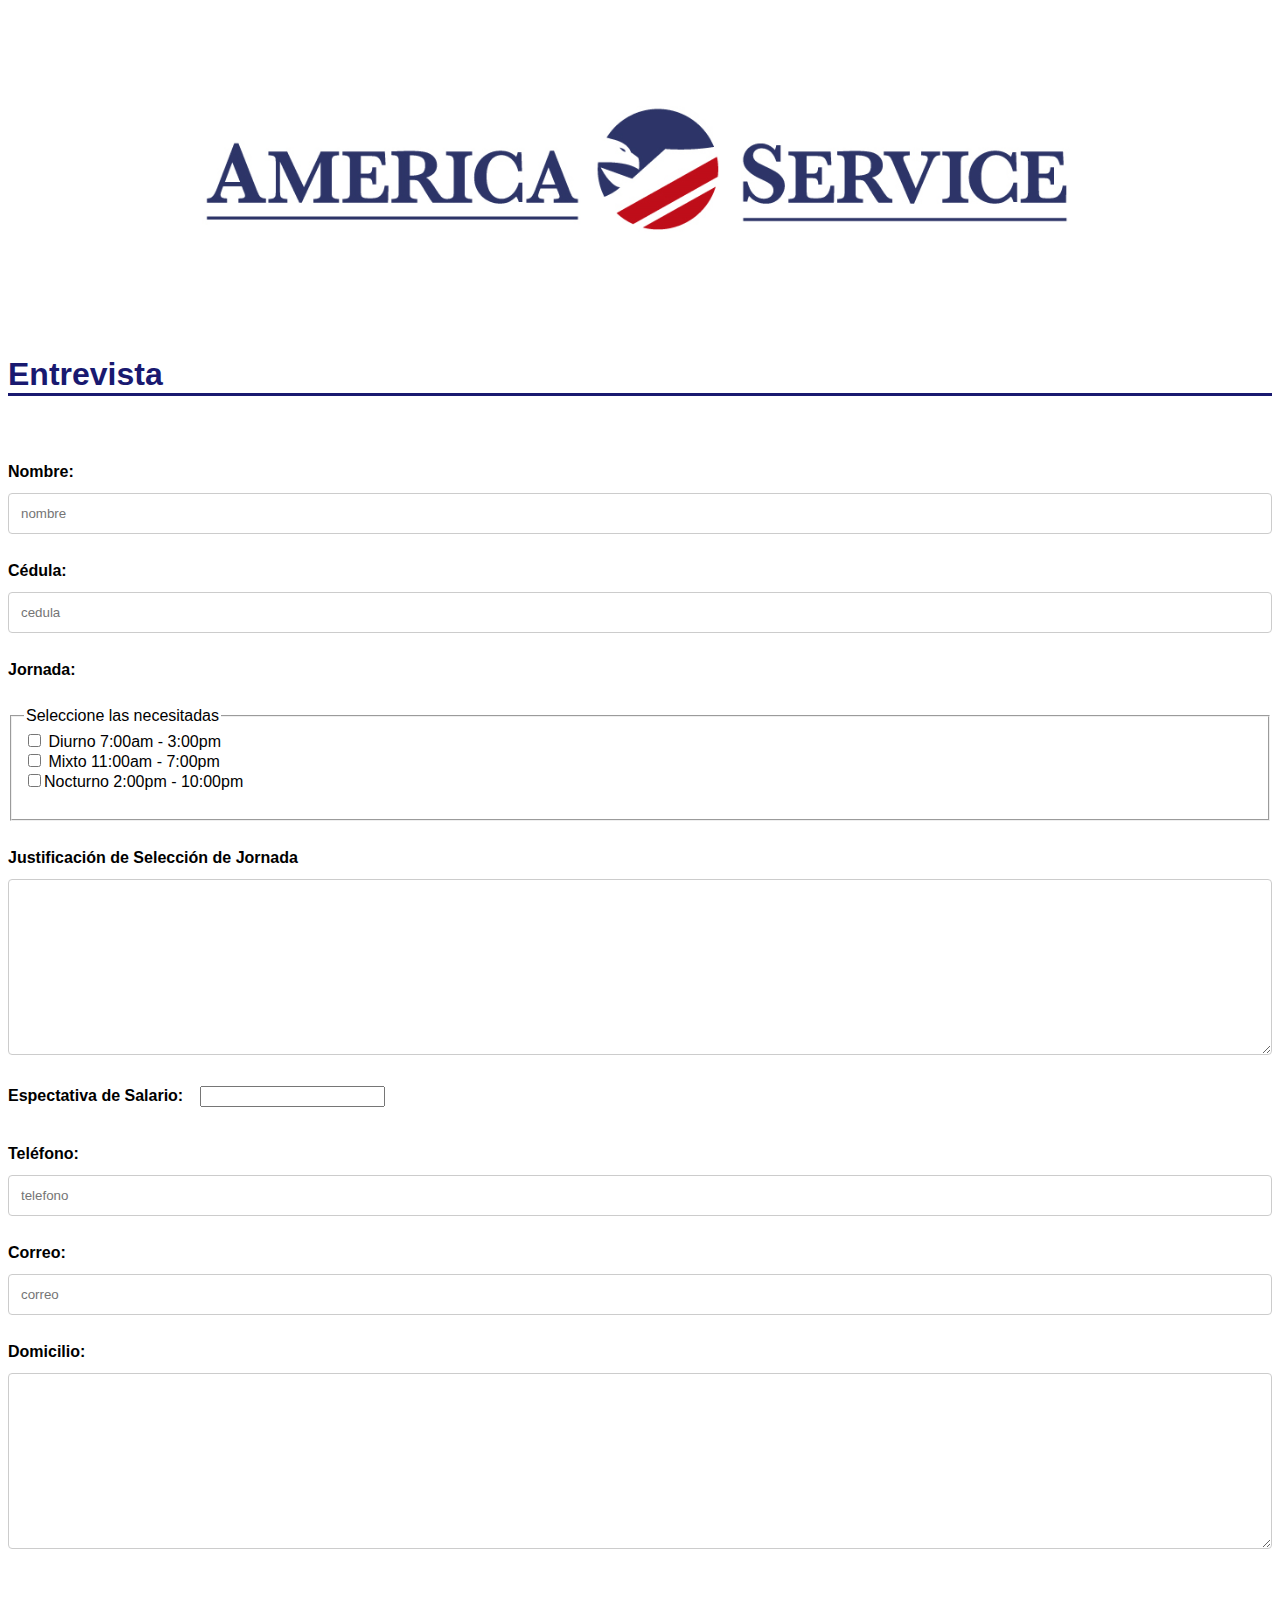
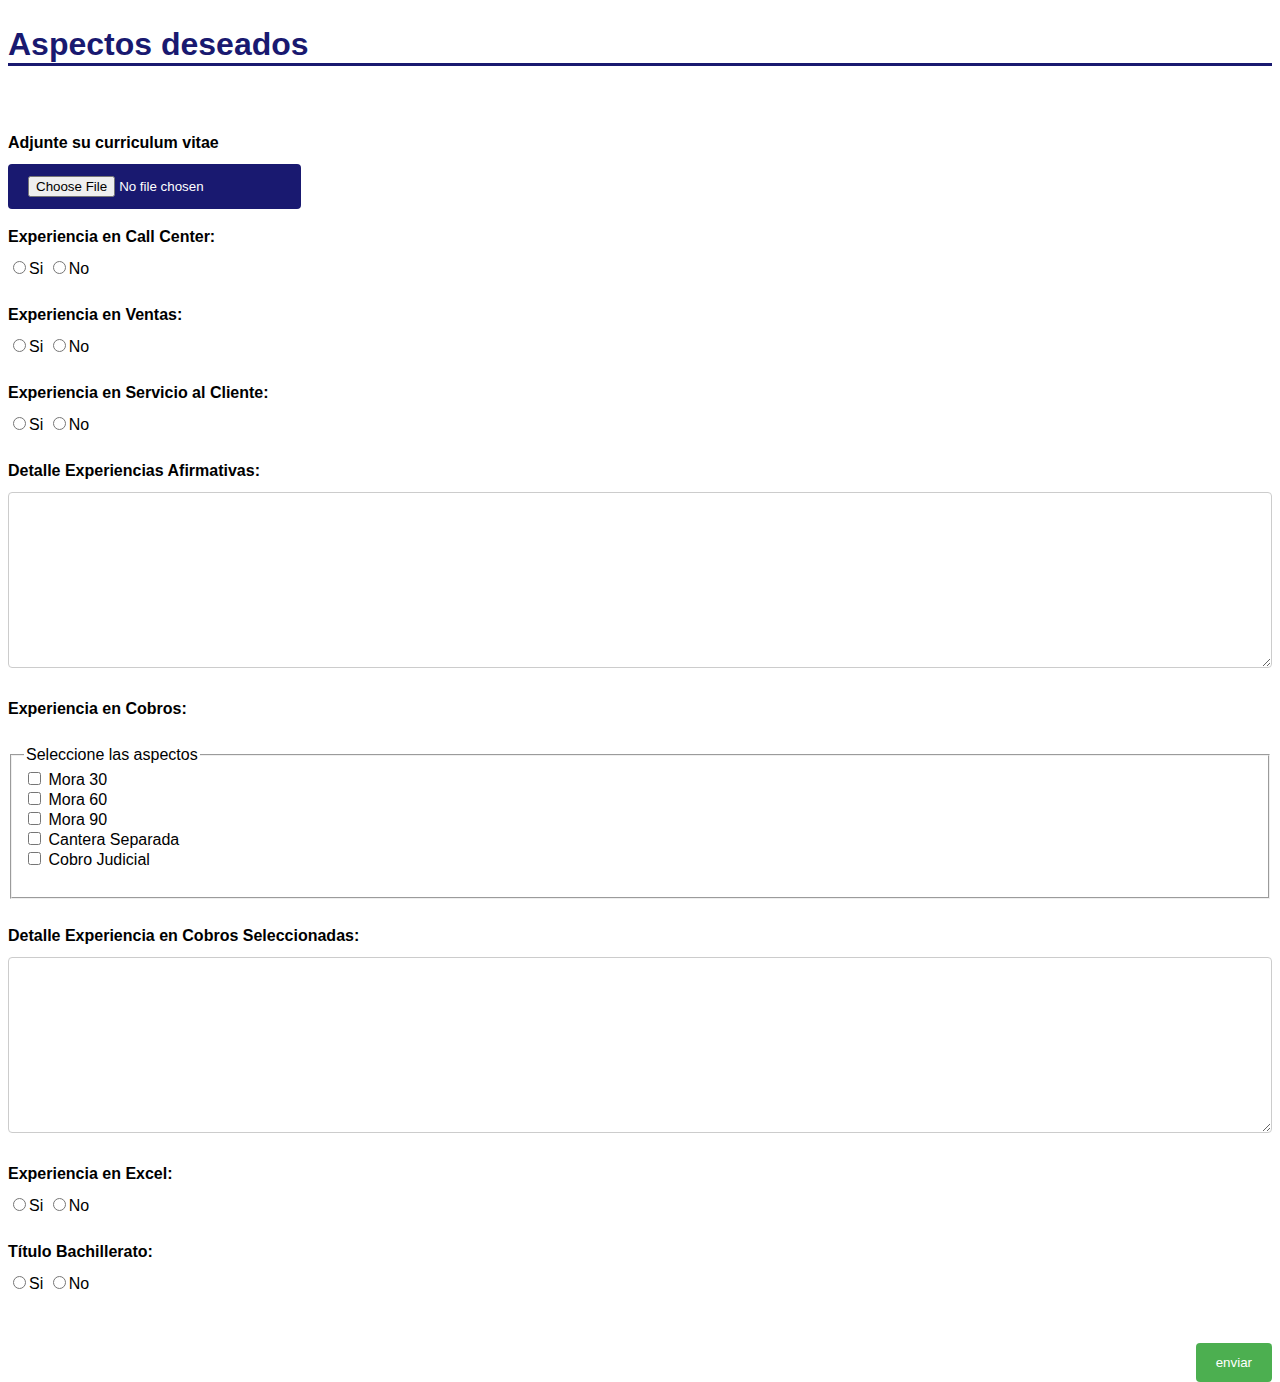
<file: PublicFormAmericaService/index.html>
﻿<!DOCTYPE html>
<html>

	<head>
		<meta charset="UTF-8">
		<meta name="viewport" content="width=device-width, initial-scale=1.0, maximum-scale=1.0, minimum-scale=1.0, user-scalable=no">
		 <link rel="stylesheet" href="estilos.css" type="text/css" media="all" />
		<title>America Service</title>
	</head>

	<body>
	    <!-- Encabezado -->
	    <header>
	        <div >

	        <img src="logo.png" alt="Logo" title="Sitio Web" class="logo">
	        </div>

	    </header>

	    <!-- Contenido -->

	    <section>
	        <form action="connect.php" method="POST">
	            <strong><h1>Entrevista</h1></strong>
	            <br />
	            <div>
	                <p>
		                <label for="Nombre">Nombre: </label>
		                <input type="text" name="nombre" id="nombre" placeholder="nombre" required>
		            </p>
		            
		             <p>
		                <label for="Cedula">Cédula: </label>
		                <input type="text" name="cedula" id="cedula" placeholder="cedula" required>
		            </p>
		            
		            <p>
		                <label for="Jornada">Jornada: </label>
		            </p>
		            
		            <fieldset>      
                        <legend>Seleccione las necesitadas</legend>      
                        <input type="checkbox" name="jornada" value="Diurna"> Diurno 7:00am - 3:00pm <br>      
                        <input type="checkbox" name="jornada" value="Mixta"> Mixto 11:00am - 7:00pm<br>      
                        <input type="checkbox" name="jornada" value="Nocturna">Nocturno 2:00pm - 10:00pm<br>      
                        <br>           
                    </fieldset>
        
		            <p>
		                <label for="motivo_jornada">Justificación de Selección de Jornada </label><br />
		                <textarea name="motivo_jornada" id="motivo_jornada" cols="80" rows="10" required></textarea>
		            </p>
		            
		            <p>
		                <label for="salario">Espectativa de Salario: </label>
		                <input type="number" name="salario" id="salario" required>
		            </p>
		            
		            <p>
		                <label for="Telefono">Teléfono: </label>
		                <input type="text" name="telefono" id="telefono" placeholder="telefono" required>
		            </p>
		            
		            <p>
		                <label for="correo">Correo: </label>
		                <input type="text" name="correo" id="correo" placeholder="correo" required>
		            </p>
		            
		            <p>
		                <label for="domicilio">Domicilio: </label><br />
		                <textarea name="domicilio" id="domicilio" cols="80" rows="10" required></textarea>
		            </p>
	            </div>

	            <!---------------------------------------------------------------------------------->

	            <br /><br />
	            <strong><h1>Aspectos deseados</h1></strong>
	            <br />

	            <p>
	            	<label for="cv">Adjunte su curriculum vitae </label><br />
	                <input type="file" id="cv" name="cv" value="Subir CV" accept=".pdf">
	                <br /><br />
	            </p>

	            <p>
	                <label for="experienciaCall">Experiencia en Call Center: </label><br />
	                <input type="radio" name="experiencia" id="experiencia" value="Si" required>Si
	                <input type="radio" name="experiencia" id="experiencia" value="no" required>No<br />
	            </p>
	            
	            <p>
	                <label for="experienciaVentas">Experiencia en Ventas: </label><br />
	                <input type="radio" name="experienciaVentas" id="experienciaVentas" value="Si" required>Si
	                <input type="radio" name="experienciaVentas" id="experienciaVentas" value="no" required>No<br />
	            </p>
	            
	            <p>
	                <label for="experienciaServicio">Experiencia en Servicio al Cliente: </label><br />
	                <input type="radio" name="experienciaServicio" id="experienciaServicio" value="Si" required>Si
	                <input type="radio" name="experienciaServicio" id="experienciaServicio" value="no" required>No<br />
	            </p>
	            
	            <p>
	                <label for="exp_descripcion">Detalle Experiencias Afirmativas: </label><br />
	                <textarea name="exp_descripcion" id="exp_descripcion" cols="80" rows="10" required></textarea>
	            </p>
	            
	            <p>
		            <label for="experienciaCobros">Experiencia en Cobros: </label>
		        </p>
		            
		        <fieldset>      
                    <legend>Seleccione las aspectos</legend>      
                    <input type="checkbox" name="experienciaCobros" value="Mora30"> Mora 30<br>      
                    <input type="checkbox" name="experienciaCobros" value="Mora60"> Mora 60<br>      
                    <input type="checkbox" name="experienciaCobros" value="Mora90"> Mora 90<br>  
                    <input type="checkbox" name="experienciaCobros" value="Cantera"> Cantera Separada<br>  
                    <input type="checkbox" name="experienciaCobros" value="Judicial"> Cobro Judicial<br>  
                    <br>           
                </fieldset>
	            

	            <p>
	                <label for="desc_judicial">Detalle Experiencia en Cobros Seleccionadas: </label><br />
	                <textarea name="desc_judicial" id="desc_judicial" cols="80" rows="10" required></textarea>
	            </p>

	            <p>
	                <label for="excel">Experiencia en Excel: </label><br />
	                <input type="radio" name="excel" id="excel" value="Si" required>Si
	                <input type="radio" name="excel" id="excel" value="no" required>No<br />
	            </p>

	            <p>
	                <label for="bachillerato">Título Bachillerato: </label><br />
	                <input type="radio" name="bachillerato" id="bachillerato" value="Si" required>Si
	                <input type="radio" name="bachillerato" id="bachillerato" value="No" required>No<br />
	            </p>
	            <br />


	            <p>
	                <input type="submit" name="enviar" value="enviar">
	            </p>
	        </form>
	    </section>

	</body>

</head>
</file>
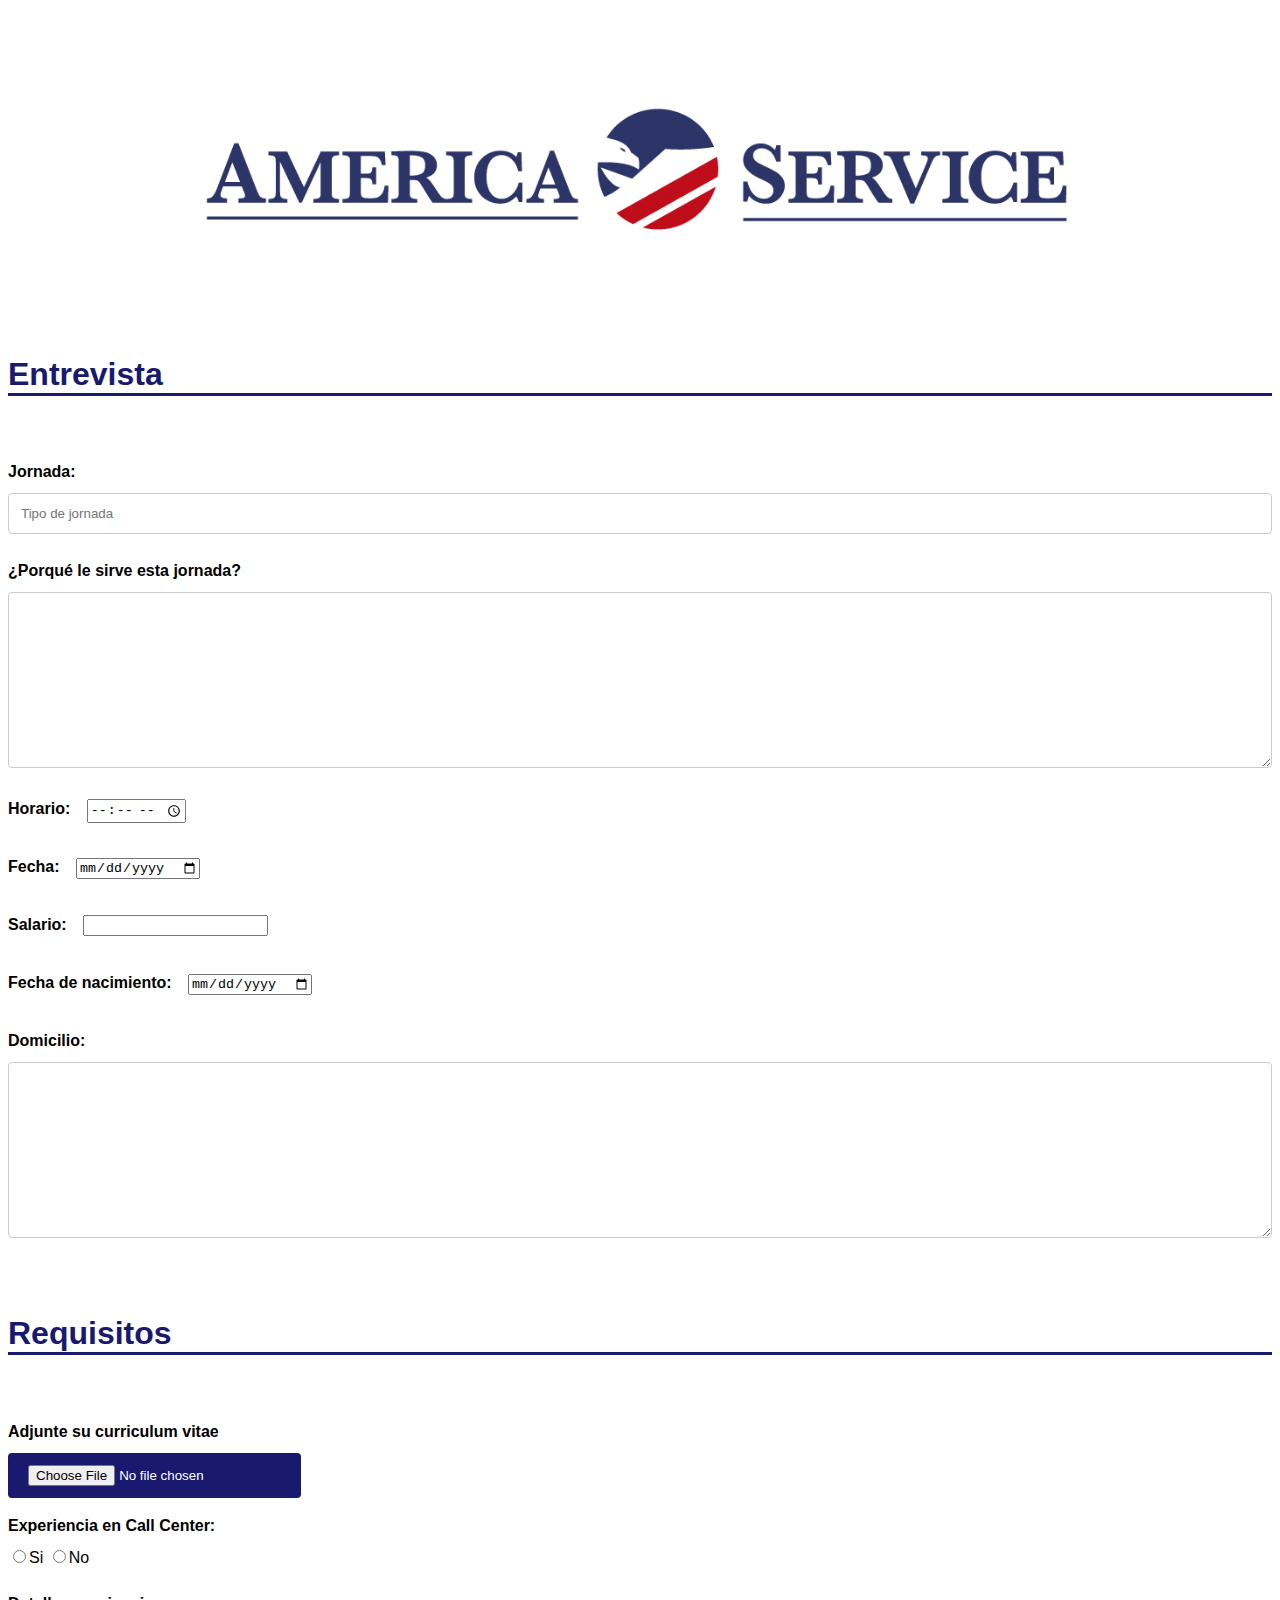
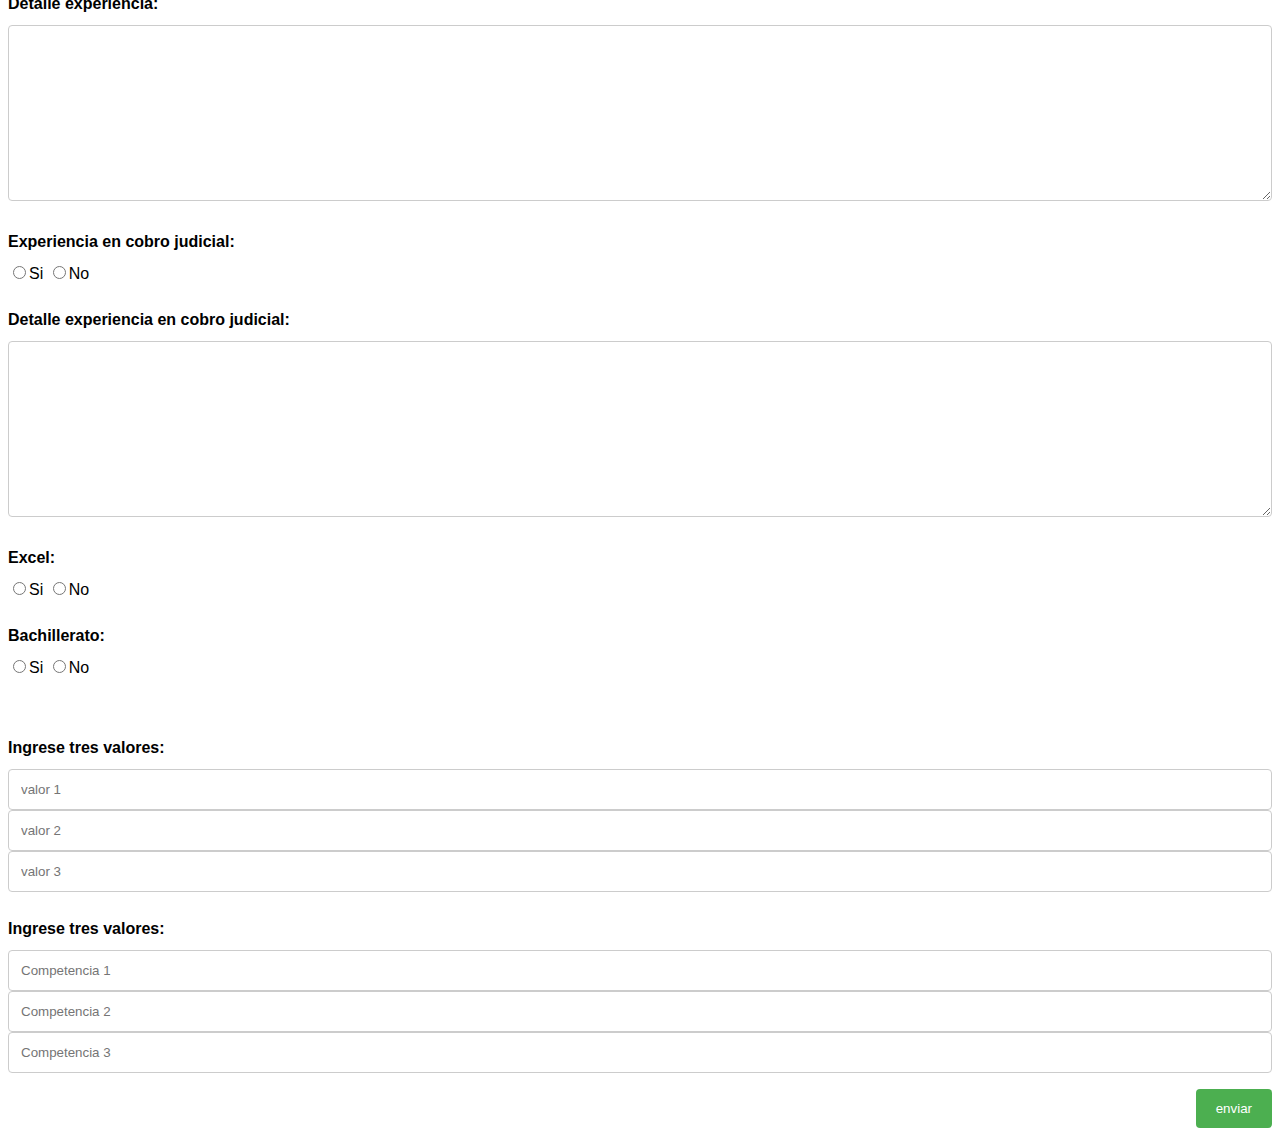
<file: PublicFormAmericaService/formulario.html>
﻿<!DOCTYPE html>
<html>

	<head>
		<meta charset="UTF-8">
		<meta name="viewport" content="width=device-width, initial-scale=1.0, maximum-scale=1.0, minimum-scale=1.0, user-scalable=no">
		 <link rel="stylesheet" href="estilos.css" type="text/css" media="all" />
		<title>America Service</title>
	</head>

	<body>
	    <!-- Encabezado -->
	    <header>
	        <div >

	        <img src="logo.png" alt="Logo" title="Sitio Web" class="logo">
	        </div>

	    </header>

	    <!-- Contenido -->

	    <section>
	        <form>
	            <strong><h1>Entrevista</h1></strong>
	            <br />
	            <div>
		            <p>
		                <label for="Jornada">Jornada: </label>
		                <input type="text" name="jornada" id="jornada" placeholder="Tipo de jornada">
		            </p>
		            <p>
		                <label for="motivo_jornada">¿Porqué le sirve esta jornada? </label><br />
		                <textarea name="motivo_jornada" id="motivo_jornada" cols="80" rows="10"></textarea>
		            </p>
		            <p>
		                <label for="horario">Horario: </label>
		                <input type="time" name="horario" id="horario">
		            </p>
		            <p>
		                <label for="fecha">Fecha: </label>
		                <input type="date" name="fecha" id="fecha">
		            </p>
		            <p>
		                <label for="salario">Salario: </label>
		                <input type="number" name="salario" id="salario">
		            </p>
		            <p>
		                <label for="fecha_nacimiento">Fecha de nacimiento: </label>
		                <input type="date" name="fecha_nacimiento" id="fecha_nacimiento">
		            </p>
		            <p>
		                <label for="domicilio">Domicilio: </label><br />
		                <textarea name="domicilio" id="domicilio" cols="80" rows="10"></textarea>
		            </p>
	            </div>

	            <!---------------------------------------------------------------------------------->

	            <br /><br />
	            <strong><h1>Requisitos</h1></strong>
	            <br />

	            <p>
	            	<label for="cv">Adjunte su curriculum vitae </label><br />
	                <input type="file" id="cv" name="cv" value="Subir CV" accept=".pdf">
	                <br /><br />
	            </p>

	            <p>
	                <label for="experiencia">Experiencia en Call Center: </label><br />
	                <input type="radio" name="experiencia" id="experiencia" value="Si">Si
	                <input type="radio" name="experiencia" id="experiencia" value="no">No<br />
	            </p>
	            <p>
	                <label for="exp_descripcion">Detalle experiencia: </label><br />
	                <textarea name="exp_descripcion" id="exp_descripcion" cols="80" rows="10"></textarea>
	            </p>

	            <p>
	                <label for="exp_judicial">Experiencia en cobro judicial: </label><br />
	                <input type="radio" name="exp_judicial" id="exp_judicial" value="Si">Si
	                <input type="radio" name="exp_judicial" id="exp_judicial" value="no">No<br />
	            </p>
	            <p>
	                <label for="desc_judicial">Detalle experiencia en cobro judicial: </label><br />
	                <textarea name="desc_judicial" id="desc_judicial" cols="80" rows="10"></textarea>
	            </p>

	            <p>
	                <label for="excel">Excel: </label><br />
	                <input type="radio" name="excel" id="excel" value="Si">Si
	                <input type="radio" name="excel" id="excel" value="no">No<br />
	            </p>

	            <p>
	                <label for="bachillerato">Bachillerato: </label><br />
	                <input type="radio" name="bachillerato" id="bachillerato" value="Si">Si
	                <input type="radio" name="bachillerato" id="bachillerato" value="No">No<br />
	            </p>
	            <br />

	            <p>
	                <label for="valores">Ingrese tres valores: </label>
	                <br />
	                <input type="text" name="valores" id="valor_1" placeholder="valor 1">
	                <input type="text" name="valores" id="valor_2" placeholder="valor 2">
	                <input type="text" name="valores" id="valor_3" placeholder="valor 3">
	            </p>

	            <p>
	                <label for="competencias">Ingrese tres valores: </label>
	                <br />
	                <input type="text" name="competencias" id="competencia_1" placeholder="Competencia 1">
	                <input type="text" name="competencias" id="competencia_2" placeholder="Competencia 2">
	                <input type="text" name="competencias" id="competencia_3" placeholder="Competencia 3">
	            </p>

	            <p>
	                <input type="submit" name="enviar" value="enviar">
	            </p>
	        </form>
	    </section>

	</body>

</head>
</file>
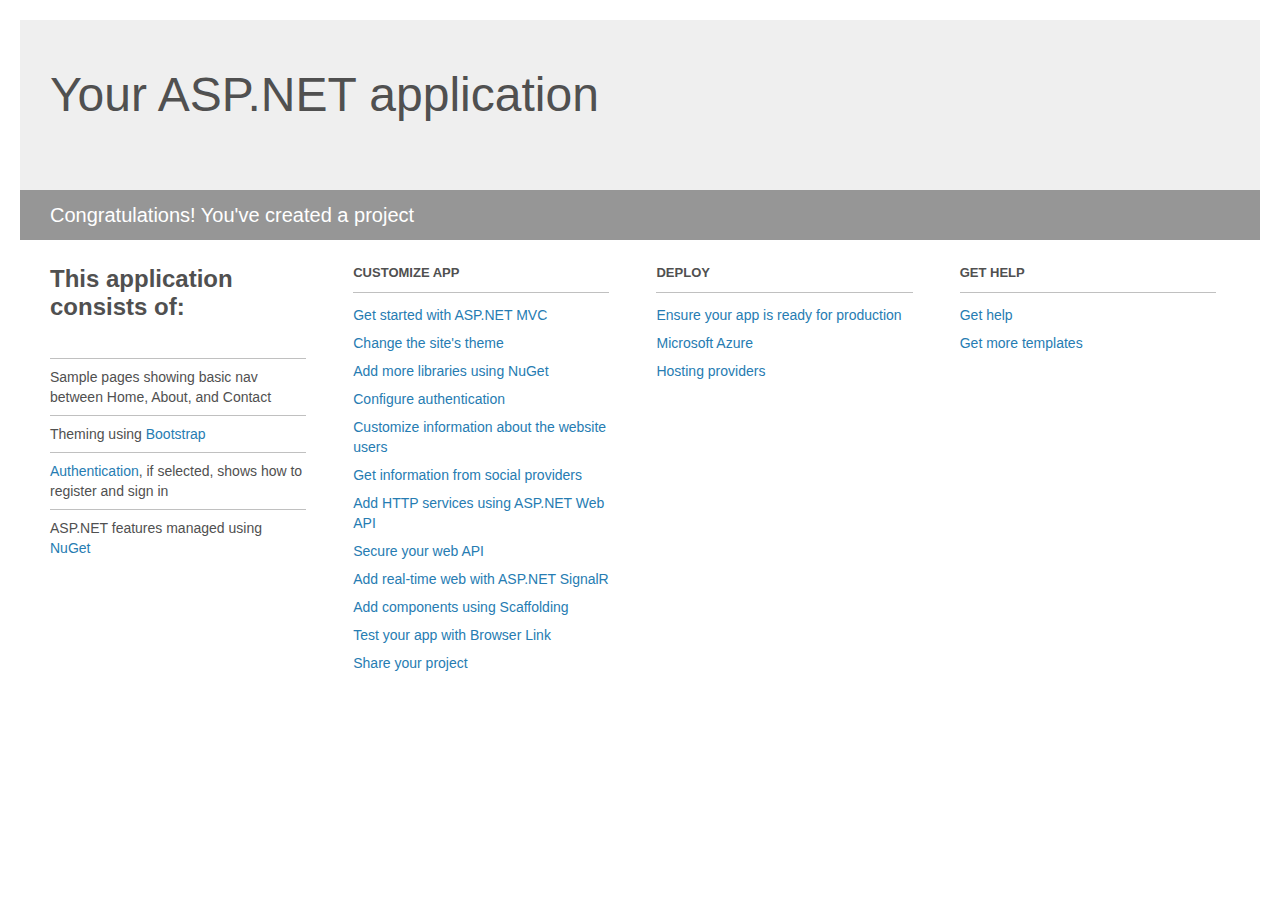
<file: AmericanService/AmericanService/Project_Readme.html>
﻿<!DOCTYPE html>
<html lang="en">
<head>
    <meta charset="utf-8" />
    <title>Your ASP.NET application</title>
    <style>
        body {
            background: #fff;
            color: #505050;
            font: 14px 'Segoe UI', tahoma, arial, helvetica, sans-serif;
            margin: 20px;
            padding: 0;
        }

        #header {
            background: #efefef;
            padding: 0;
        }

        h1 {
            font-size: 48px;
            font-weight: normal;
            margin: 0;
            padding: 0 30px;
            line-height: 150px;
        }

        p {
            font-size: 20px;
            color: #fff;
            background: #969696;
            padding: 0 30px;
            line-height: 50px;
        }

        #main {
            padding: 5px 30px;
        }

        .section {
            width: 21.7%;
            float: left;
            margin: 0 0 0 4%;
        }

            .section h2 {
                font-size: 13px;
                text-transform: uppercase;
                margin: 0;
                border-bottom: 1px solid silver;
                padding-bottom: 12px;
                margin-bottom: 8px;
            }

            .section.first {
                margin-left: 0;
            }

                .section.first h2 {
                    font-size: 24px;
                    text-transform: none;
                    margin-bottom: 25px;
                    border: none;
                }

                .section.first li {
                    border-top: 1px solid silver;
                    padding: 8px 0;
                }

            .section.last {
                margin-right: 0;
            }

        ul {
            list-style: none;
            padding: 0;
            margin: 0;
            line-height: 20px;
        }

        li {
            padding: 4px 0;
        }

        a {
            color: #267cb2;
            text-decoration: none;
        }

            a:hover {
                text-decoration: underline;
            }
    </style>
</head>
<body>

    <div id="header">
        <h1>Your ASP.NET application</h1>
        <p>Congratulations! You've created a project</p>
    </div>

    <div id="main">
        <div class="section first">
            <h2>This application consists of:</h2>
            <ul>
                <li>Sample pages showing basic nav between Home, About, and Contact</li>
                <li>Theming using <a href="http://go.microsoft.com/fwlink/?LinkID=615519">Bootstrap</a></li>
                <li><a href="http://go.microsoft.com/fwlink/?LinkID=615520">Authentication</a>, if selected, shows how to register and sign in</li>
                <li>ASP.NET features managed using <a href="http://go.microsoft.com/fwlink/?LinkID=320756">NuGet</a></li>
            </ul>
        </div>

        <div class="section">
            <h2>Customize app</h2>
            <ul>
                <li><a href="http://go.microsoft.com/fwlink/?LinkID=615541">Get started with ASP.NET MVC</a></li>
                <li><a href="http://go.microsoft.com/fwlink/?LinkID=615523">Change the site's theme</a></li>
                <li><a href="http://go.microsoft.com/fwlink/?LinkID=615524">Add more libraries using NuGet</a></li>
                <li><a href="http://go.microsoft.com/fwlink/?LinkID=615542">Configure authentication</a></li>
                <li><a href="http://go.microsoft.com/fwlink/?LinkID=615526">Customize information about the website users</a></li>
                <li><a href="http://go.microsoft.com/fwlink/?LinkID=615527">Get information from social providers</a></li>
                <li><a href="http://go.microsoft.com/fwlink/?LinkID=615528">Add HTTP services using ASP.NET Web API</a></li>
                <li><a href="http://go.microsoft.com/fwlink/?LinkID=615529">Secure your web API</a></li>
                <li><a href="http://go.microsoft.com/fwlink/?LinkID=615530">Add real-time web with ASP.NET SignalR</a></li>
                <li><a href="http://go.microsoft.com/fwlink/?LinkID=615531">Add components using Scaffolding</a></li>
                <li><a href="http://go.microsoft.com/fwlink/?LinkID=615532">Test your app with Browser Link</a></li>
                <li><a href="http://go.microsoft.com/fwlink/?LinkID=615533">Share your project</a></li>
            </ul>
        </div>

        <div class="section">
            <h2>Deploy</h2>
            <ul>
                <li><a href="http://go.microsoft.com/fwlink/?LinkID=615534">Ensure your app is ready for production</a></li>
                <li><a href="http://go.microsoft.com/fwlink/?LinkID=615535">Microsoft Azure</a></li>
                <li><a href="http://go.microsoft.com/fwlink/?LinkID=615536">Hosting providers</a></li>
            </ul>
        </div>

        <div class="section last">
            <h2>Get help</h2>
            <ul>
                <li><a href="http://go.microsoft.com/fwlink/?LinkID=615537">Get help</a></li>
                <li><a href="http://go.microsoft.com/fwlink/?LinkID=615538">Get more templates</a></li>
            </ul>
        </div>
    </div>

</body>
</html>
</file>
<file: PublicFormAmericaService/estilos.css>
* {
    box-sizing: border-box;
}

@font-face {
  font-family: "helvetica";
  src: url("helvetica.ttf");
  }

 body {
 	font-family: "helvetica", Fallback, sans-serif;
 }

 h1 {
 	color: midnightblue;
 	border-bottom: 3px solid midnightblue;
 }

input[type=text], select, textarea {
    width: 100%;
    padding: 12px;
    border: 1px solid #ccc;
    border-radius: 4px;
    resize: vertical;
}

label {
    padding: 12px 12px 12px 0;
    display: inline-block;
}

input[type=submit] {
    background-color: #4CAF50;
    color: white;
    padding: 12px 20px;
    border: none;
    border-radius: 4px;
    cursor: pointer;
    float: right;
}

input[type=submit]:hover {
    background-color: #45a049;
}

input[type=file] {
    background-color: midnightblue;
    color: white;
    padding: 12px 20px;
    border: none;
    border-radius: 4px;
    cursor: pointer;
    float: left;

}

label {
	font-weight: bold;
}

.logo {
	width: 100%;
	max-width: 1024px;
	height: auto;
	display: block;
    margin-left: auto;
    margin-right: auto;
}

.container {
    border-radius: 5px;
    background-color: #f2f2f2;
    padding: 20px;
}

.col-25 {
    float: left;
    width: 25%;
    margin-top: 6px;
}

.col-75 {
    float: left;
    width: 75%;
    margin-top: 6px;
}

/* Clear floats after the columns */
.row:after {
    content: "";
    display: table;
    clear: both;
}

/* Responsive layout - when the screen is less than 600px wide, make the two columns stack on top of each other instead of next to each other */
@media screen and (max-width: 600px) {
    .col-25, .col-75, input[type=submit] {
        width: 100%;
        margin-top: 0;
    }
}
</file>
